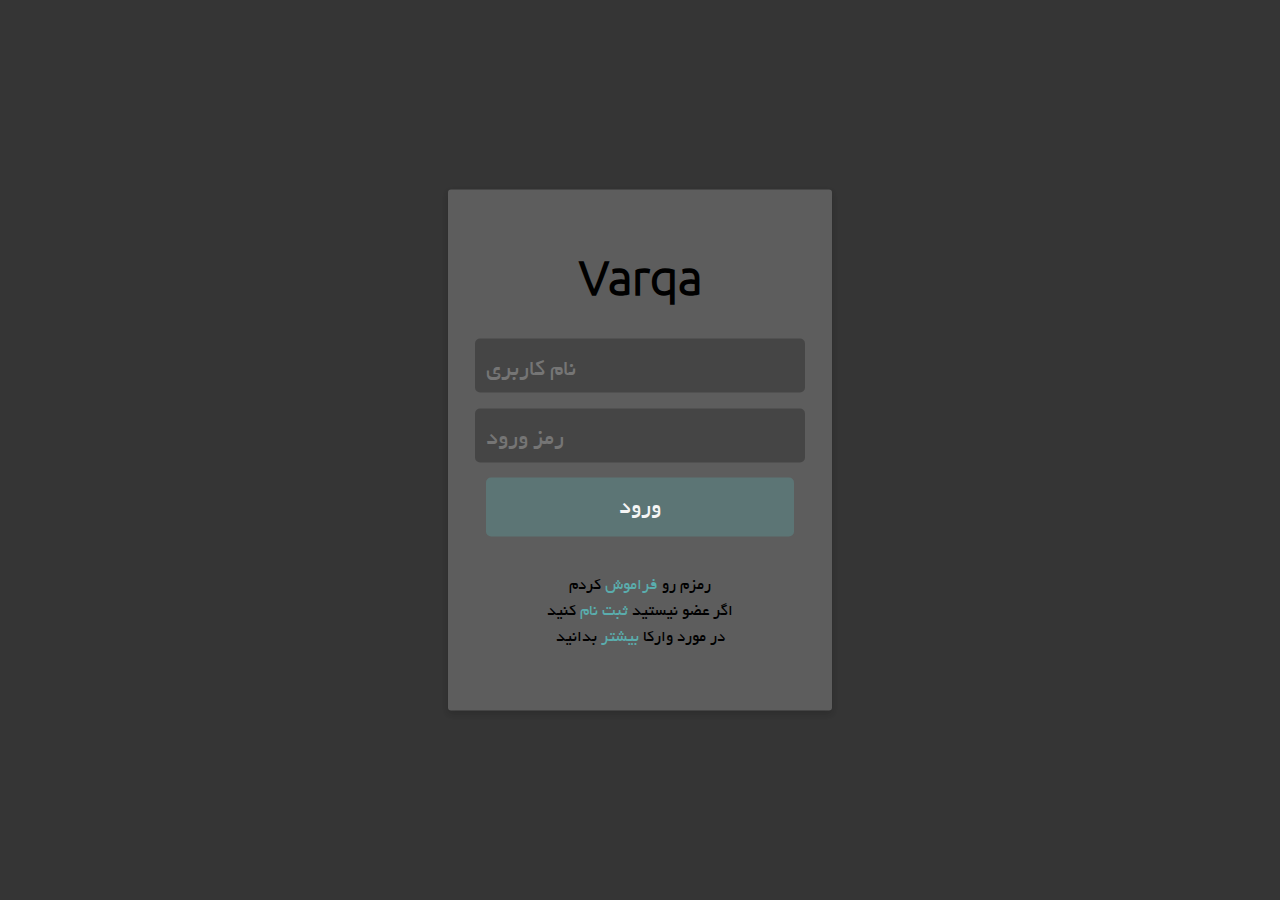
<file: index.html>
<!DOCTYPE html>
<html>
<head>
	<meta charset="utf-8"/>
	<meta name="keywords" content="varqa,ورقاء,ورقا,پیامرسان,پیام رسان,پیام رسان ورقاء,پیام رسان ورقا,پیامرسان ورقاء,پیامرسان ورقا">
	<title>Varqa</title>
	<script src="js/jquery-3.1.0.min.js" integrity="sha256-cCueBR6CsyA4/9szpPfrX3s49M9vUU5BgtiJj06wt/s=" crossorigin="anonymous"></script>
	<script src="js/jquery.min.js"></script>
	<style type="text/css">
		html{
			margin: 0;
			padding: 0;
			height: 100%;
			width: 100%;
			position: fixed;
			overflow: hidden;
		}
		body{
			margin: 0;
			padding: 0;
			height: 100%;
			width: 100%;
			position: fixed;
			overflow: hidden;
		}
		.mypage{
			width: 100%;
			height: 100%;
			overflow: hidden;
			margin: 0;
			padding: 0;
		}
	</style>
</head>
<body>
	<!-- <link href="write.html" rel="import" /> -->
</body>
</html>
<script type="text/javascript">
	var varqa_api_url = sessionStorage.setItem("varqaapiurl", "https://api.varqa.ir/");
	sessionStorage.setItem("varqaweburl", "https://web.varqa.ir/")
	var myuser = sessionStorage.getItem("varqauser");
	if (myuser) 
	{
		$("body").html('<object class="mypage" type="text/html" data="write.html"></object>');
	}
	else
	{
		$("body").html('<object class="mypage" type="text/html" data="enter.html"></object>');
	}
</script>
</file>
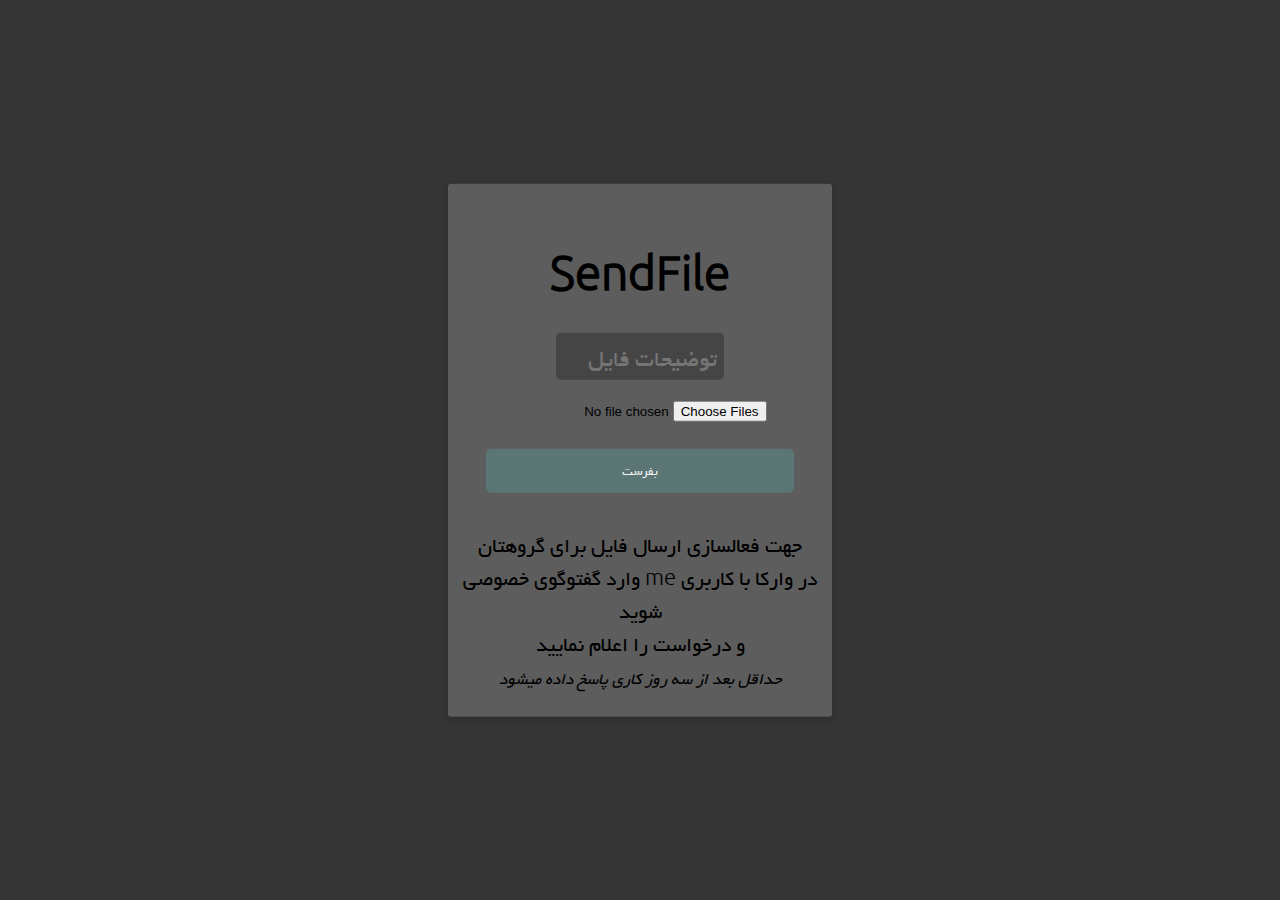
<file: send_file/index.html>
<!DOCTYPE html>
<html>
<head>
	<meta charset="utf-8">
	<title>Send File to Varqa Group</title>
	<script src="../js/jquery-3.1.0.min.js" integrity="sha256-cCueBR6CsyA4/9szpPfrX3s49M9vUU5BgtiJj06wt/s=" crossorigin="anonymous"></script>
	<script src="../js/jquery.min.js"></script>
	<style type="text/css">
		@font-face {
    		font-family: by;
    		src: url(../style/fonts/by.ttf);
		}
		@font-face {
    		font-family: OpenSans;
    		src: url(../style/fonts/OpenSansCondensed-Light.ttf);
		}
		@font-face {
    		font-family: Ubuntu;
    		src: url(../style/fonts/Ubuntu-Light.ttf);
		}


		input:-webkit-autofill,
		input:-webkit-autofill:hover, 
		input:-webkit-autofill:focus{
			-webkit-text-fill-color: #eee;
			transition: background-color 5000s ease-in-out 0s;
		}
		body{
			direction: rtl;
			background-color: #ececec;
			background-color: #353535;
		}
		h1{
			font-family: Ubuntu, OpenSans, sans-serif;
		}
		.div{
			width: 30%;
			height: max-content;
			background-color: rgba(255,255,255,0.2);
			box-shadow: 0 3px 6px rgba(0, 0, 0, 0.1), 0 3px 6px rgba(0, 0, 0, 0.05);
			border-radius: 3px;
			font-size: 150%;
			text-align: center;
			display: block;
			top: 50%;
			left: 50%;
			position: absolute;
			transform: translate(-50%, -50%);
		}
		p{
			font-family: by, Ubuntu;
		}
		label{
			font-family: by;
		}
		.button{
			font-family: by;
			width: 80%;
			border-radius: 5px;
			padding: 3%;
			cursor: pointer;
			border: none;
			background-color: rgba(90,173,173,0.3);
			outline: none;
			color: #f5f5f5;
			margin-bottom: 4%;
		}
		.button:hover{
			background-color: rgba(90,173,173,0.5);
		}
		.button:focus{
			background-color: rgba(90,173,173,0.5);
		}
		input[type=text]{
			font-family: Ubuntu, by, OpenSans, sans-serif;
			font-size: 100%;
			font-weight: 100;
			border: none;
			background-color: rgba(0, 0, 0, 0.25);
			border-radius: 5px;
			width: 40%;
			height: 10%;
			padding: 2%;
			color: #eee;
			margin-bottom: 4%;
			outline: none;
			direction: rtl;
			text-align: right;
		}
		#name{
			direction: rtl !important;
			text-align: right;
		}
		#family{
			direction: rtl !important;
			text-align: right;
		}
		#ramz{
			width: 80%;
		}
		.khata{
			font-family: by;
		}
		.button::-moz-focus-inner {
		  border: 0;
		}
	</style>
</head>
<body>
<div class="div">
<br>
<h1>SendFile</h1>
<div class="container">
<form id="form" enctype="multipart/form-data" method="post">
	<input type="hidden" name="group_id" id="group_id" value="">
	<input type="text" name="caption" autocomplete="off" placeholder="توضیحات فایل"><br>
	<input name="varqafile[]" type="file" multiple required><br><br>
	<input type="submit" value="بفرست" class="button">
</form>
<div id="err"></div>
<p style="font-size: 90%;">جهت فعالسازی ارسال فایل برای گروهتان<br>در وارکا با کاربری me وارد گفتوگوی خصوصی شوید<br>و درخواست را اعلام نمایید<br><i style="font-size: 80%;">حداقل بعد از سه روز کاری پاسخ داده میشود</i></p>
</div>
</div>
</body>
<script type="text/javascript">

var varqa_api_url = sessionStorage.getItem("varqaapiurl");

var myuser = sessionStorage.getItem("varqauser");
var mypass = sessionStorage.getItem("varqapass");
console.log(myuser);
gid = localStorage.getItem("gid");
$("#group_id").val(gid);
$(document).ready(function (e) {
$("#form").on('submit',(function(e) {
  e.preventDefault();
  $.ajax({
  		url: varqa_api_url+"upload/",
  		type: "POST",
  		headers: {varqauser: myuser, varqapass: mypass},
  		data:  new FormData(this),
  		contentType: false,
  		      cache: false,
  		processData:false,
  		success: function(data)
     	{
    		if(data.ok == true)
    		{
    			$(".container").html('');
    			$("#err").html(data.msg).fadeIn();
    			setTimeout(function(){
                  	window.location.replace(sessionStorage.getItem("varqaweburl"));
                }, 2000);
    		}
    		else
    		{
    			$("#err").html(data.msg).fadeIn();
    		}
    	}       
    });
 }));
});
</script>
</html>
</file>
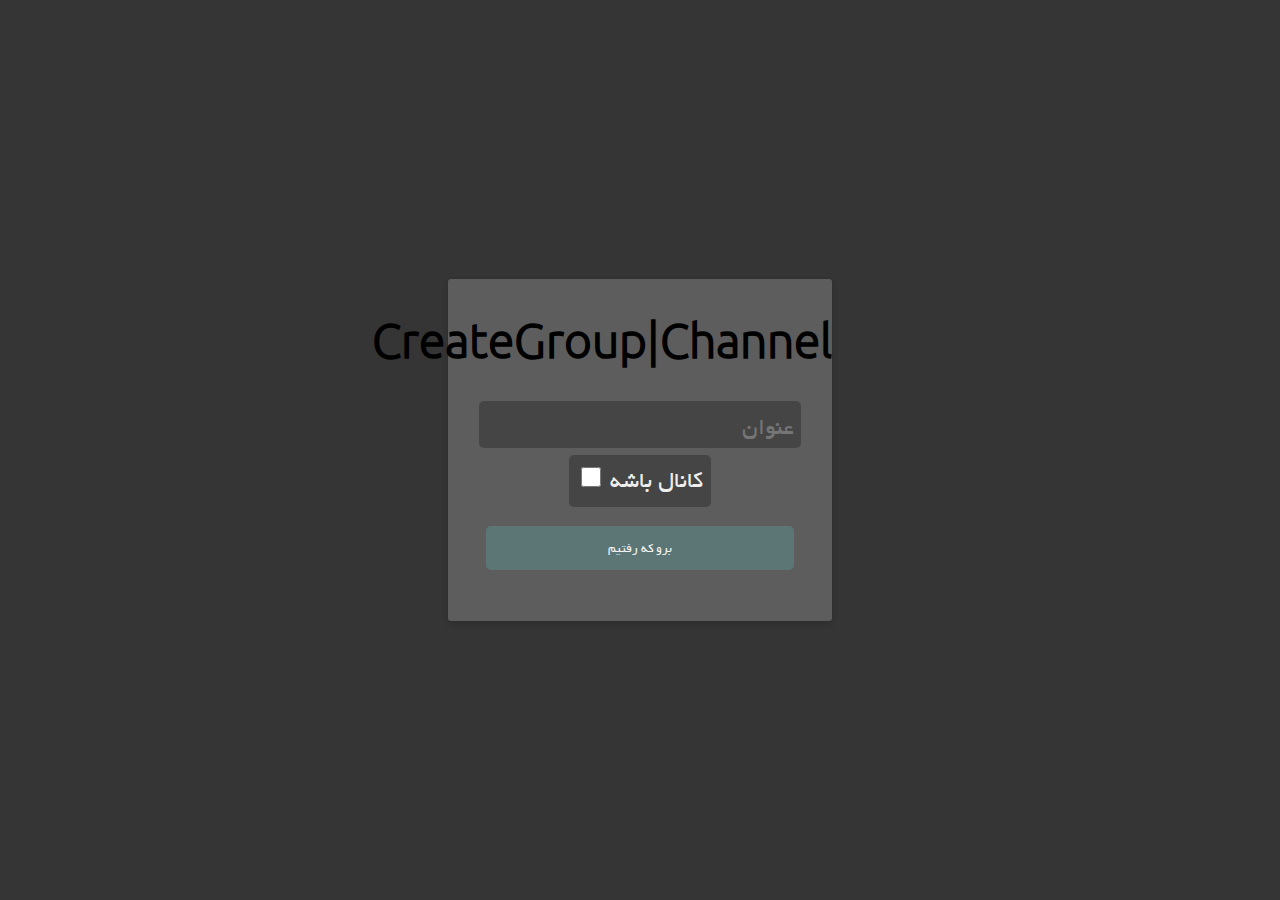
<file: create.html>
<!DOCTYPE html>
<html>
<head>
	<meta charset="utf8">
	<title>بسازید...</title>
	<script src="js/jquery-3.1.0.min.js" integrity="sha256-cCueBR6CsyA4/9szpPfrX3s49M9vUU5BgtiJj06wt/s=" crossorigin="anonymous"></script>
	<script src="js/jquery.min.js"></script>
	<style type="text/css">
		@font-face {
    		font-family: by;
    		src: url(style/fonts/by.ttf);
		}
		@font-face {
    		font-family: OpenSans;
    		src: url(style/fonts/OpenSansCondensed-Light.ttf);
		}
		@font-face {
    		font-family: Ubuntu;
    		src: url(style/fonts/Ubuntu-Light.ttf);
		}
		
		input:-webkit-autofill,
		input:-webkit-autofill:hover, 
		input:-webkit-autofill:focus{
			-webkit-text-fill-color: #eee;
			transition: background-color 5000s ease-in-out 0s;
		}
		body{
			direction: rtl;
			background-color: #353535;
		}
		.mymod{
			width: 30%;
			height: auto;
			background-color: rgba(255,255,255,0.2);
			box-shadow: 0 3px 6px rgba(0, 0, 0, 0.1), 0 3px 6px rgba(0, 0, 0, 0.05);
			border-radius: 3px;
			font-size: 150%;
			text-align: center;
			display: block;
			top: 50%;
			left: 50%;
			position: absolute;
			transform: translate(-50%, -50%);
		}
		h1{
			font-family: Ubuntu, OpenSans, sans-serif;
		}
		p{
			font-family: by;
		}
		#sub{
			font-family: by;
		}
		button{
			font-family: by;
		}
		input[type=text], input[type=password]{
			font-family: Ubuntu, by, OpenSans, sans-serif;
			font-size: 100%;
			font-weight: 100;
			border: none;
			background-color: rgba(0, 0, 0, 0.25);
			border-radius: 5px;
			width: 80%;
			height: 10%;
			padding: 2%;
			color: #eee;
			margin-bottom: 4%;
			outline: none;
		}
		input[type=checkbox]{
			border: none;
			outline: none;
			width: 1.5em;
			height: 1.5em;
			background-color: #333;
			cursor: pointer;
		}
		.button{
			width: 80%;
			border-radius: 5px;
			padding: 3%;
			cursor: pointer;
			border: none;
			background-color: rgba(90,173,173,0.3);
			outline: none;
			color: #f5f5f5;
		}
		.button:hover{
			background-color: rgba(90,173,173,0.5);
		}
		.button:focus{
			background-color: rgba(90,173,173,0.5);
		}
		#name{
			direction: rtl;
			text-align: right;
		}
		label{
			font-family: by;
			background-color: rgba(0, 0, 0, 0.25);
			border-radius: 5px;
			padding: 2%;
			color: #eee;
			cursor: pointer;
		}
		#khata{
			font-family: by;
		}
		button::-moz-focus-inner {
		  border: 0;
		}
	</style>
</head>
<body>
<div class="mymod">
<h1>CreateGroup|Channel</h1>
<div class="container">
<input id="title" type="text" placeholder="عنوان"><br>
<label>کانال باشه
  <input class="channel" type="checkbox" value="yes">
</label><br><br>
<button onclick="createcg()" class="button">برو که رفتیم</button><br><br>
</div>
<p id="khata"></p>
</div>
</body>
<script type="text/javascript">

	var varqa_api_url = sessionStorage.getItem("varqaapiurl");
	
	var myuser = sessionStorage.getItem("varqauser");
	var mypass = sessionStorage.getItem("varqapass");

	
	function createcg(){

		$("#khata").html('');

		var mytitle = $("#title").val();
		var thistype = ($('input.channel').is(':checked')) ? 'channel' : 'group';

		if (!mytitle) {$("#khata").html('جاها خالی رو پر کنید لطفا!!!'); return;}

		$.ajax({
			type : 'POST',
			url : varqa_api_url+'group/create/',
			headers: {varqauser: myuser, varqapass: mypass},
			data: '{"title": "'+mytitle+'", "type": "'+thistype+'"}',
			dataType: 'json',
			contentType: 'application/json',
			success : function(data){
				if (data.ok == true) 
				{
					$(".container").html('');
					$("#khata").html('گروه با موفقیت ساخته شد...:-)');
					localStorage.setItem("gid", data.results.group_id);
					setTimeout(function(){
                  		window.location.replace(sessionStorage.getItem("varqaweburl"));
                	}, 2000);
				}
				else
				{
					$("#khata").html('د نه د. اشتباه زدی :-|');
				}
			}
			});
	}

	$(document).keypress(function(e) {
    	if(e.which == 13) {
    	    createcg();
    	}
	});
</script>
</html>
</file>
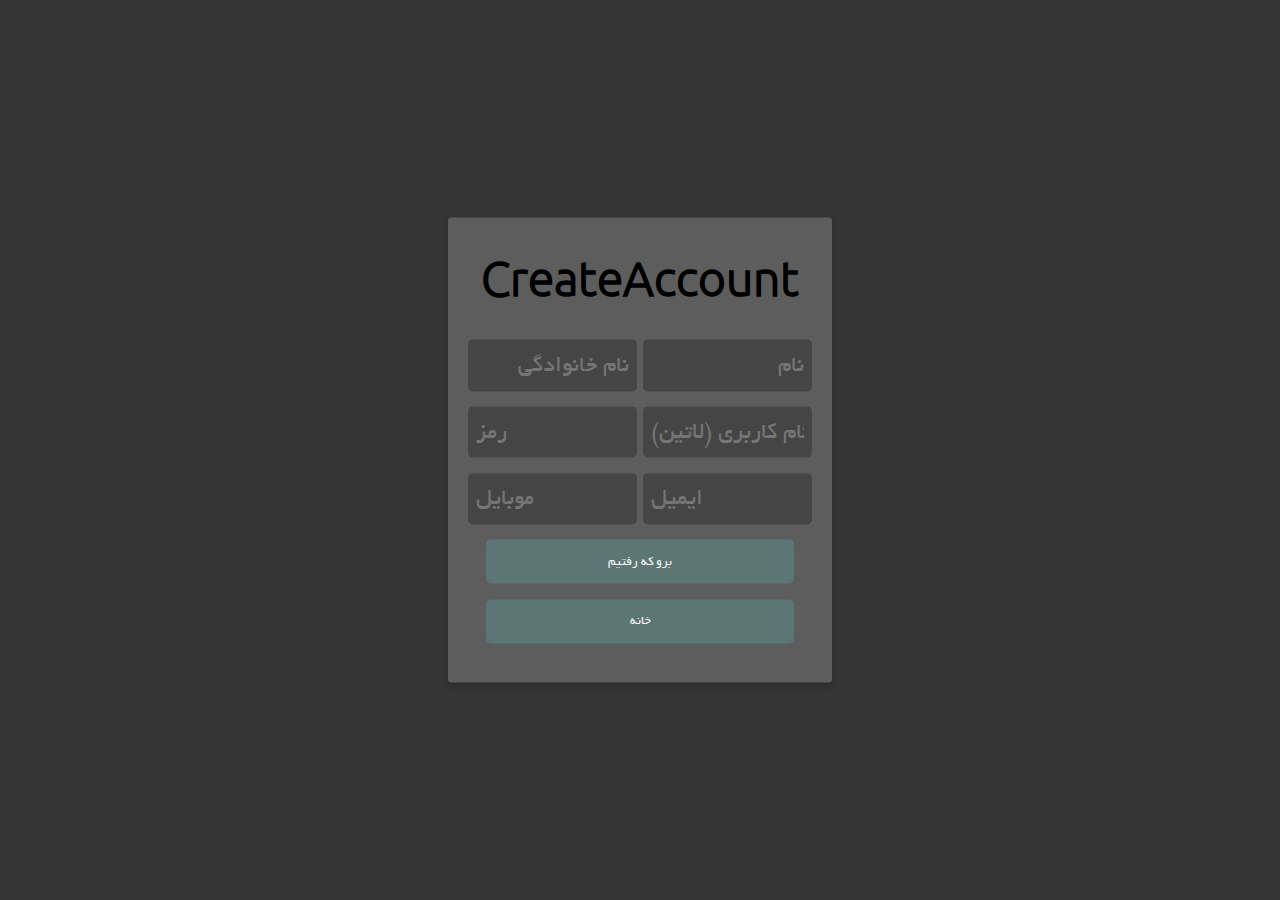
<file: create_account.html>
<!DOCTYPE html>
<html>
<head>
	<meta charset="utf8">
	<title>ثبت نام در Varqa</title>
	<script src="js/jquery-3.1.0.min.js" integrity="sha256-cCueBR6CsyA4/9szpPfrX3s49M9vUU5BgtiJj06wt/s=" crossorigin="anonymous"></script>
	<script src="js/jquery.min.js"></script>
	<style type="text/css">
		@font-face {
    		font-family: by;
    		src: url(style/fonts/by.ttf);
		}
		@font-face {
    		font-family: OpenSans;
    		src: url(style/fonts/OpenSansCondensed-Light.ttf);
		}
		@font-face {
    		font-family: Ubuntu;
    		src: url(style/fonts/Ubuntu-Light.ttf);
		}


		input:-webkit-autofill,
		input:-webkit-autofill:hover, 
		input:-webkit-autofill:focus{
			-webkit-text-fill-color: #eee;
			transition: background-color 5000s ease-in-out 0s;
		}
		body{
			direction: rtl;
			background-color: #ececec;
			background-color: #353535;
		}
		h1{
			font-family: Ubuntu, OpenSans, sans-serif;
		}
		.div{
			width: 30%;
			height: max-content;
			background-color: rgba(255,255,255,0.2);
			box-shadow: 0 3px 6px rgba(0, 0, 0, 0.1), 0 3px 6px rgba(0, 0, 0, 0.05);
			border-radius: 3px;
			font-size: 150%;
			text-align: center;
			display: block;
			top: 50%;
			left: 50%;
			position: absolute;
			transform: translate(-50%, -50%);
		}
		p{
			font-family: by;
		}
		label{
			font-family: by;
		}
		.button{
			font-family: by;
			width: 80%;
			border-radius: 5px;
			padding: 3%;
			cursor: pointer;
			border: none;
			background-color: rgba(90,173,173,0.3);
			outline: none;
			color: #f5f5f5;
			margin-bottom: 4%;
		}
		.button:hover{
			background-color: rgba(90,173,173,0.5);
		}
		.button:focus{
			background-color: rgba(90,173,173,0.5);
		}
		input[type=text], input[type=password], input[type=email]{
			font-family: by, Ubuntu, OpenSans, sans-serif;
			font-size: 100%;
			font-weight: 100;
			border: none;
			background-color: rgba(0, 0, 0, 0.25);
			border-radius: 5px;
			width: 40%;
			height: 10%;
			padding: 2%;
			color: #eee;
			margin-bottom: 4%;
			outline: none;
			direction: ltr;
			text-align: left;
		}
		#name{
			direction: rtl !important;
			text-align: right;
		}
		#family{
			direction: rtl !important;
			text-align: right;
		}
		#ramz{
			width: 80%;
		}
		.khata{
			font-family: by;
		}
		button::-moz-focus-inner {
		  border: 0;
		}
	</style>
</head>
<body>
<div class="div">
<h1>CreateAccount</h1>
<div class="container">
	<input type="text" id="name" placeholder="نام" autocomplete="off" required autofocus>
	<input type="text" id="family" placeholder="نام خانوادگی" autocomplete="off" required><br>
	<input type="text" id="user" placeholder="نام کاربری (لاتین)" autocomplete="off" required>
	<input type="password" id="pass" placeholder="رمز" autocomplete="off" required><br>
	<input type="email" id="email" placeholder="ایمیل" autocomplete="off" required>
	<input type="text" id="tel" placeholder="موبایل" autocomplete="off" required>
	<button onclick="createac()" class="button">برو که رفتیم</button>
	<a href="https://web.varqa.ir"><button class="button">خانه</button></a>
</div>
<p class="khata"></p>
</div>
</body>
<script type="text/javascript">

	var varqa_api_url = sessionStorage.getItem("varqaapiurl");

	function createac(){

		$(".khata").html('');

		var myname = $("#name").val();
		var myfamily = $("#family").val();
		var myuser = $("#user").val();
		var mypass = $("#pass").val();
		var myemail = $("#email").val();
		var mytel = $("#tel").val();

		if (!myuser || !mypass || !myname || !myfamily || !myemail || !mytel) {$("#khata").html('جاها خالی رو پر کنید لطفا!!!'); return;}

		$.ajax({
			type : 'POST',
			url : varqa_api_url+'account/create/',
			data: '{"name": "'+myname+'", "family": "'+myfamily+'", "user": "'+myuser+'", "password": "'+mypass+'", "email": "'+myemail+'", "phone": "'+mytel+'"}',
			dataType: 'json',
			contentType: 'application/json',
			success : function(data){
				if (data.ok == true) 
				{
					var cont = '<label>رمزی که برایتان ایمیل شده را وارد کنید</label><br><br>'+
								'<input id="mytoken" type="text" autocomplete="off" placeholder="رمز ارسال شده به ایمیل" id="ramz" title="رمزی که برایتان ایمیل شده را وارد کنید" required>'+
								'<button onclick="verifyac()" class="button">برو که رفتیم</button>'+
								'<a href="https://web.varqa.ir"><button class="button">خانه</button></a>';
					$(".container").html(cont);
					sessionStorage.setItem("varqacreateacuser", myuser);
					sessionStorage.setItem("varqacreateacpass", mypass);
				}
				else
				{
					$(".khata").html('د نه د. اشتباه زدی :-|');
				}
			}
			});
	}


	function verifyac(){

		$(".khata").html('');

		var mytoken = $("#mytoken").val();

		if (!mytoken) {$("#khata").html('جاها خالی رو پر کنید لطفا!!!'); return;}

		var myusername = sessionStorage.getItem("varqacreateacuser");
		var mypassword = sessionStorage.getItem("varqacreateacpass");

		$.ajax({
			type : 'POST',
			url : varqa_api_url+'account/verify/',
			data: '{"user": "'+myusername+'", "password": "'+mypassword+'", "token": "'+mytoken+'"}',
			dataType: 'json',
			contentType: 'application/json',
			success : function(data){
				if (data.ok == true) 
				{
					$(".container").html('');
					sessionStorage.setItem("varqauser", myusername);
					sessionStorage.setItem("varqapass", mypassword);
					sessionStorage.removeItem("varqacreateacuser");
					sessionStorage.removeItem("varqacreateacpass");
					$(".khata").html('موفقیت خالص. خوش آمدید...');
					setTimeout(function(){
                  		window.location.replace(sessionStorage.getItem("varqaweburl"));
                	}, 2000);
				}
				else
				{
					$(".khata").html('د نه د. اشتباه زدی :-|');
				}
			}
			});
	}


	$(document).keypress(function(e) {
    	if(e.which == 13) {
    		if (sessionStorage.getItem("varqacreateacuser") === null) {createac();}else{verifyac();}
    	}
	});

</script>
</html>
</file>
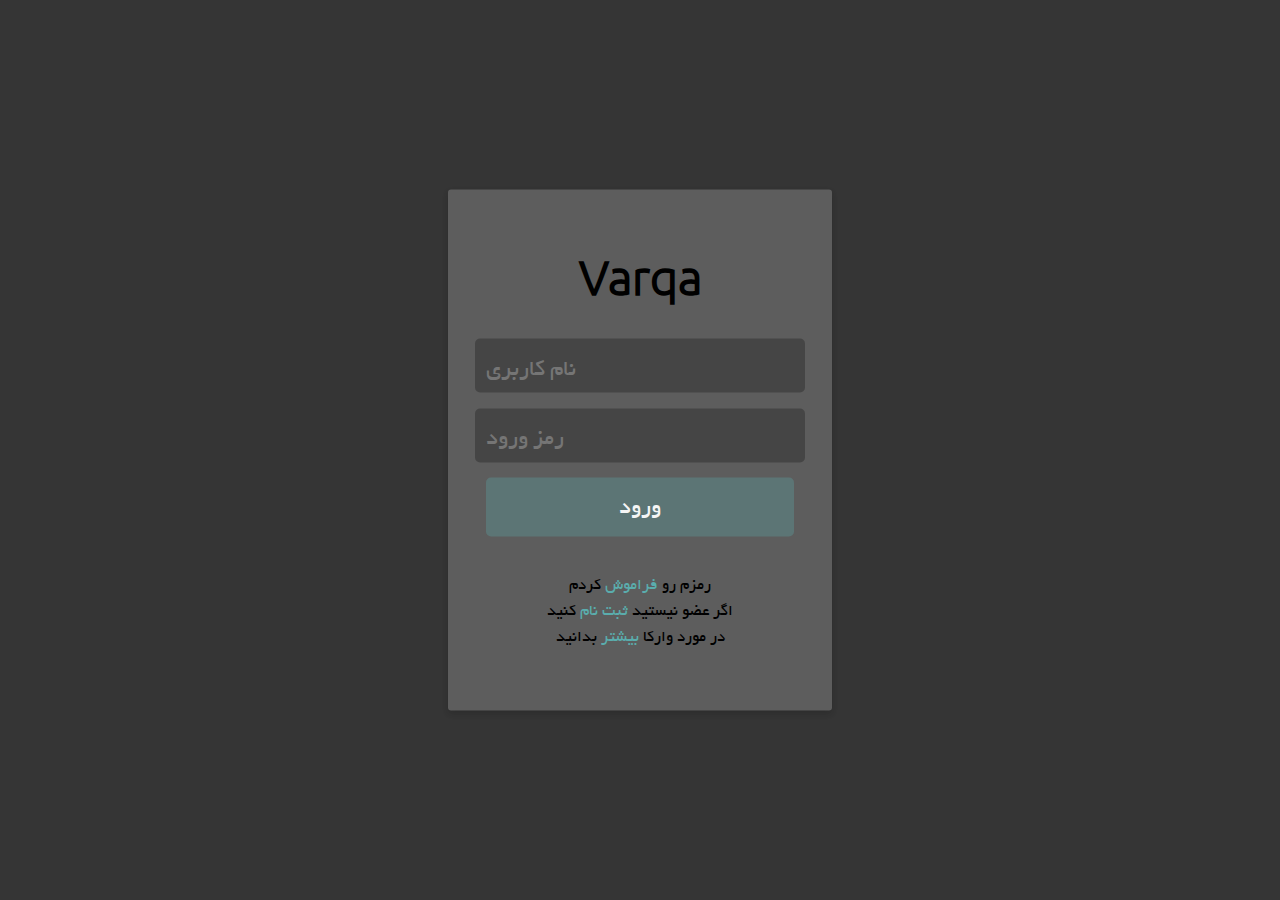
<file: enter.html>
<!DOCTYPE html>
<html>
<head>
	<meta charset="utf-8"/>
	<meta name="keywords" content="varqa,ورقاء,ورقا,پیامرسان,پیام رسان,پیام رسان ورقاء,پیام رسان ورقا,پیامرسان ورقاء,پیامرسان ورقا">
	<title>Varqa</title>
	<script src="js/jquery-3.1.0.min.js" integrity="sha256-cCueBR6CsyA4/9szpPfrX3s49M9vUU5BgtiJj06wt/s=" crossorigin="anonymous"></script>
	<script src="js/jquery.min.js"></script>
	<link rel="stylesheet" type="text/css" href="style/in.css">
</head>
<body>
<div class="div">
<br>
<h1>Varqa</h1>
<div class="container">
<input type="text" id="user" placeholder="نام کاربری" autocomplete="off">
<input type="password" id="pass" placeholder="رمز ورود" autocomplete="off">
<input onclick="mylogin()" id="sub" type="submit" value="ورود" class="button">
<br><br>
<p class="sabt">رمزم رو <a href="https://account.varqa.ir/forget/">فراموش</a> کردم</p>
<p class="sabt">اگر عضو نیستید <a href="create_account.html">ثبت نام</a> کنید</p>
<p class="sabt">در مورد وارکا <a href="https://varqa.ir">بیشتر</a> بدانید</p><br>
</div>
<p class="khata"></p>
<p id="qalat"></p>
</div>
</body>
<script type="text/javascript">

	var varqa_api_url = sessionStorage.getItem("varqaapiurl");

	function mylogin(){

		$("#qalat").html('');
		$(".khata").html('اندکی صبر باید...');

		var myuser = $("#user").val();
		var mypass = $("#pass").val();

		if (!myuser || !mypass) {$("#qalat").html('جاها خالی رو پر کنید لطفا!!!'); $(".khata").html(''); return;}

		$.ajax({
			type : 'POST',
			url : varqa_api_url+'login/',
			headers: {varqauser: myuser, varqapass: mypass},
			dataType: 'json',
			contentType: 'application/json',
			success : function(data){
				if (data.ok && data.ok == true) 
				{
					$(".khata").html('');
					$(".container").html('با موفقیت وارد شدید...<br>');
					sessionStorage.setItem("varqauser", myuser);
					sessionStorage.setItem("varqapass", mypass);
					setTimeout(function(){
                  		window.location.replace(sessionStorage.getItem("varqaweburl"));
                	}, 2000);
				}
				else
				{
					$(".khata").html('د نه د. اشتباه زدی :-|');
				}
			}
			});
	}

	$(document).keypress(function(e) {
    	if(e.which == 13) {
    	    mylogin();
    	}
	});

</script>
</html>
</file>
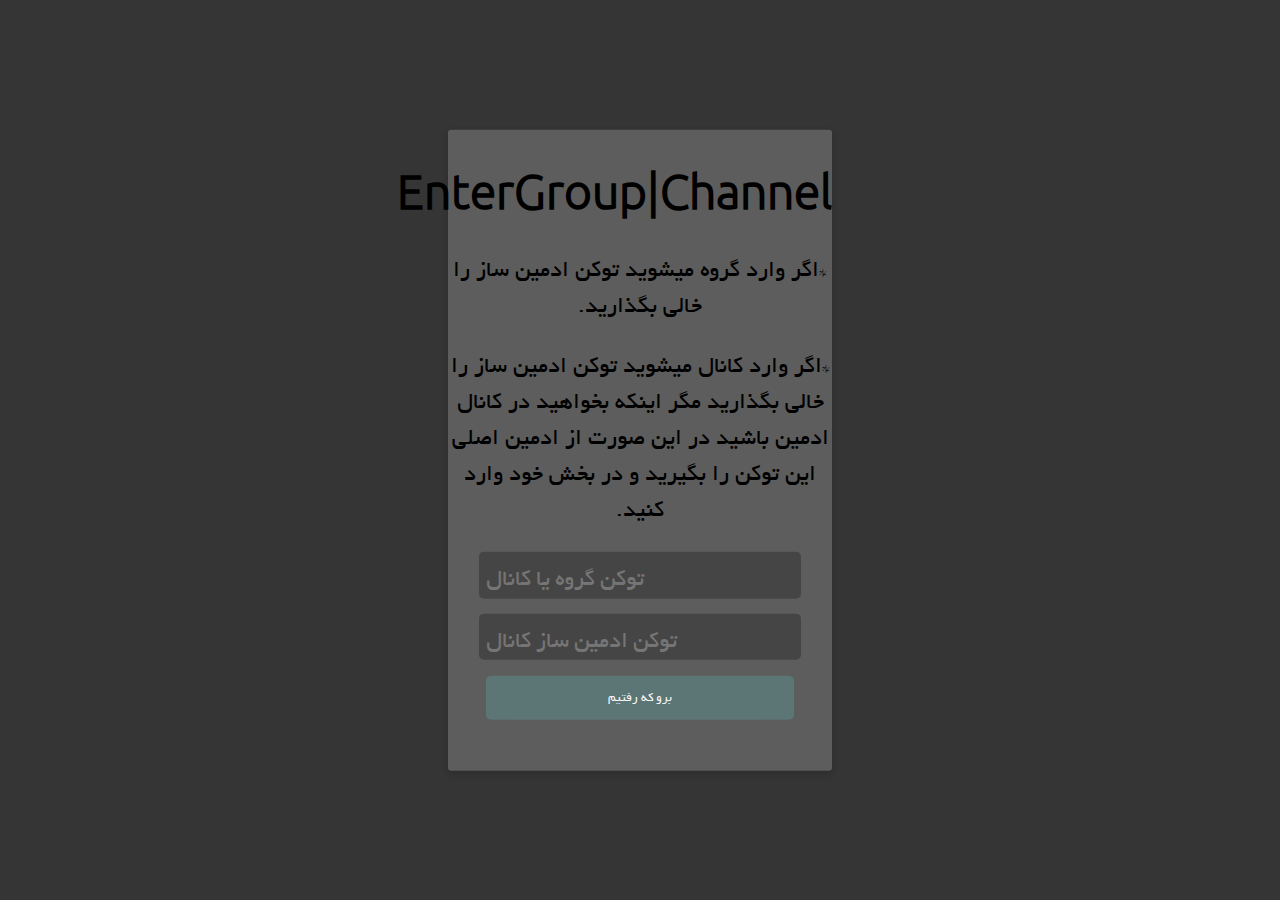
<file: membership.html>
<!DOCTYPE html>
<html>
<head>
	<meta charset="utf8">
	<title>ورود به گروه یا کانال</title>
	<script src="js/jquery-3.1.0.min.js" integrity="sha256-cCueBR6CsyA4/9szpPfrX3s49M9vUU5BgtiJj06wt/s=" crossorigin="anonymous"></script>
	<script src="js/jquery.min.js"></script>
	<style type="text/css">
		@font-face {
    		font-family: by;
    		src: url(style/fonts/by.ttf);
		}
		@font-face {
    		font-family: OpenSans;
    		src: url(style/fonts/OpenSansCondensed-Light.ttf);
		}
		@font-face {
    		font-family: Ubuntu;
    		src: url(style/fonts/Ubuntu-Light.ttf);
		}
		
		body{
			direction: rtl;
			background-color: #353535;
		}
		input:-webkit-autofill,
		input:-webkit-autofill:hover, 
		input:-webkit-autofill:focus{
			-webkit-text-fill-color: #eee;
			transition: background-color 5000s ease-in-out 0s;
		}
		.div{
			width: 30%;
			height: auto;
			background-color: rgba(255,255,255,0.2);
			box-shadow: 0 3px 6px rgba(0, 0, 0, 0.1), 0 3px 6px rgba(0, 0, 0, 0.05);
			border-radius: 3px;
			font-size: 150%;
			text-align: center;
			display: block;
			top: 50%;
			left: 50%;
			position: absolute;
			transform: translate(-50%, -50%);
		}
		h1{
			font-family: Ubuntu, OpenSans, sans-serif;
		}
		p{
			font-family: by;
		}
		input[type=text], input[type=password]{
			font-family: Ubuntu, by, OpenSans, sans-serif;
			font-size: 100%;
			font-weight: 100;
			border: none;
			background-color: rgba(0, 0, 0, 0.25);
			border-radius: 5px;
			width: 80%;
			height: 10%;
			padding: 2%;
			color: #eee;
			margin-bottom: 4%;
			outline: none;
			direction: ltr;
			text-align: left;
		}
		.button{
			font-family: by;
			width: 80%;
			border-radius: 5px;
			padding: 3%;
			cursor: pointer;
			border: none;
			background-color: rgba(90,173,173,0.3);
			outline: none;
			color: #f5f5f5;
		}
		.button:hover{
			background-color: rgba(90,173,173,0.5);
		}
		.button:focus{
			background-color: rgba(90,173,173,0.5);
		}
		#warn{
			margin-top: 0;
		}
		#khata{
			font-family: by;
		}
		button::-moz-focus-inner {
		  border: 0;
		}
	</style>
</head>
<body>
<div class="div">
<h1>EnterGroup|Channel</h1>
<div class="container">
<p id="warn">*اگر وارد گروه میشوید توکن ادمین ساز را خالی بگذارید.</p>
<p id="warn">*اگر وارد کانال میشوید توکن ادمین ساز را خالی بگذارید مگر اینکه بخواهید در کانال ادمین باشید در این صورت از ادمین اصلی این توکن را بگیرید و در بخش خود وارد کنید.</p>
<input id="token" type="text" placeholder="توکن گروه یا کانال">
<input id="admintoken" type="text" placeholder="توکن ادمین ساز کانال" title="جهت ادمین شدن درکانال (غیر اجباری)">
<button onclick="entercg()" class="button">برو که رفتیم</button><br><br>
</div>
<p id="khata"></p>
</div>
</body>
<script type="text/javascript">

	var varqa_api_url = sessionStorage.getItem("varqaapiurl");
	
	var myuser = sessionStorage.getItem("varqauser");
	var mypass = sessionStorage.getItem("varqapass");

	
	function entercg(){

		$("#khata").html('');

		var mytoken = $("#token").val();
		var myadmintoken = $("#admintoken").val();

		if (!mytoken) {$("#khata").html('جاها خالی رو پر کنید لطفا!!!'); return;}

		var mythisdata = ( myadmintoken ) ? {token: mytoken, admintoken: myadmintoken} : {token: mytoken};

		$.ajax({
			type : 'GET',
			url : varqa_api_url+'group/enter/',
			headers: {varqauser: myuser, varqapass: mypass},
			data: mythisdata,
			dataType: 'json',
			contentType: 'application/json',
			success : function(data){
				if (data.ok == true) 
				{
					$(".container").html('');
					$("#khata").html('با موفقیت وارد شدید...:-)');
					localStorage.setItem("gid", data.results.group_id);
					setTimeout(function(){
                  		window.location.replace(sessionStorage.getItem("varqaweburl"));
                	}, 2000);
				}
				else
				{
					$("#khata").html('د نه د. اشتباه زدی :-|');
				}
			}
			});
	}

	$(document).keypress(function(e) {
    	if(e.which == 13) {
    	    entercg();
    	}
	});
</script>
</html>
</file>
<file: style/in.css>
@font-face {
  font-family: by;
  src        : url(fonts/by.ttf);
}
@font-face {
  font-family: t;
  src        : url(fonts/t.ttf);
}
@font-face {
  font-family: OpenSans;
  src        : url(fonts/OpenSansCondensed-Light.ttf);
}
@font-face {
  font-family: Ubuntu;
  src        : url(fonts/Ubuntu-Light.ttf);
}

input:-webkit-autofill,
input:-webkit-autofill:hover, 
input:-webkit-autofill:focus{
  -webkit-text-fill-color: #eee;
  transition             : background-color 5000s ease-in-out 0s;
}
body{
  direction       : rtl;
  background-color: #353535;
}
.container{
  font-family: by;
}
.div{
  width           : 30%;
  height          : auto;
  background-color: rgba(255,255,255,0.2);
  box-shadow      : 0 3px 6px rgba(0, 0, 0, 0.1), 0 3px 6px rgba(0, 0, 0, 0.05);
  border-radius   : 3px;
  font-size       : 150%;
  text-align      : center;
  display         : block;
  top             : 50%;
  left            : 50%;
  position        : absolute;
  transform       : translate(-50%, -50%);
}
h1{
  font-family: Ubuntu, OpenSans, sans-serif;
}
  form{
  display    : inline;
  font-family: by;
}
#qalat{
  color      : wheat;
  font-family: by;
}
#dorost{
  color      : teal;
  font-family: by;
}
.khata{
  font-family: by;
}
button::-moz-focus-inner {
  border: 0;
}
button, #sub{
  font-family: by, OpenSans, Ubuntu, sans-serif;
  font-size  : 100%;
  font-weight: 100;
}
input[type=text], input[type=password]{
  font-family     : Ubuntu, by, OpenSans, sans-serif;
  font-size       : 100%;
  font-weight     : 100;
  border          : none;
  background-color: rgba(0, 0, 0, 0.25);
  border-radius   : 5px;
  width           : 80%;
  padding         : 3%;
  color           : #eee;
  margin-bottom   : 4%;
  outline         : none;
  direction       : ltr;
  text-align      : left;
}
fieldset{
  border      : 1px solid black;
  font-family : by;
  font-size   : 70%;
  margin-right: 20%;
  margin-left : 20%;
}
.sabt{
  font-family  : by;
  font-size    : 70%;
  margin-bottom: 0;
  margin-top   : 0;
}
a{
  text-decoration: none;
  color          : #5AADAD;
  outline        : none;
}
a:hover{
  color: #519B9B;
}
.button{
  width           : 80%;
  border-radius   : 5px;
  padding         : 3%;
  cursor          : pointer;
  border          : none;
  background-color: rgba(90,173,173,0.3);
  outline         : none;
  color           : #f5f5f5;
}
.button:hover{
  background-color: rgba(90,173,173,0.5);
}
.button:focus{
  background-color: rgba(90,173,173,0.5);
}
.button::-moz-focus-inner {
  border: 0;
}
</file>
